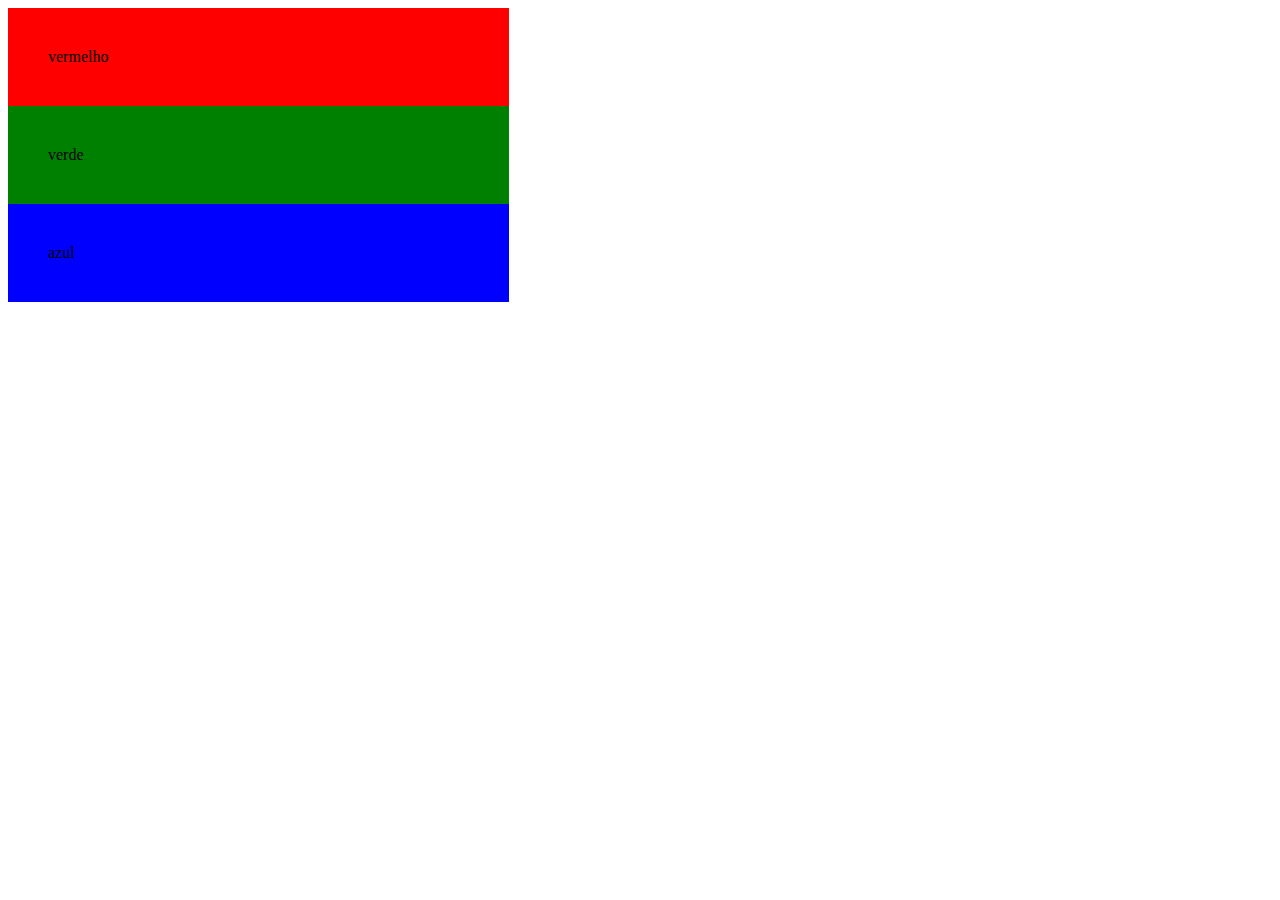
<file: index.html>
<!DOCTYPE html>
<html lang="pt-BR">
  <!--Cabeçalho-->
  <head>
    <meta charset="UTF-8" />
    <meta name="viewport" content="width=device-width, initial-scale=1.0" />
    <meta
      name="keywords"
      content="Primeira página, Python, 2025, desenvolvimento web, web, RJ, aprendizagem"
    />
    <meta name="author" content="nome" />
    <title>Primeira página web</title>

    <style>
      .content-container {
        .div1 {
          width: 33.3%;
          padding: 40px;
          background-color: red;
        }

        .div2 {
          width: 33.3%;
          padding: 40px;
          background-color: green;
        }

        .div3 {
          width: 33.3%;
          padding: 40px;
          background-color: blue;
        }
      }
    </style>
  </head>
  <body>
    <div class="content-container">
      <div class="div1">vermelho</div>
      <div class="div2">verde</div>
      <div class="div3">azul</div>
    </div>
  </body>
</html>
</file>
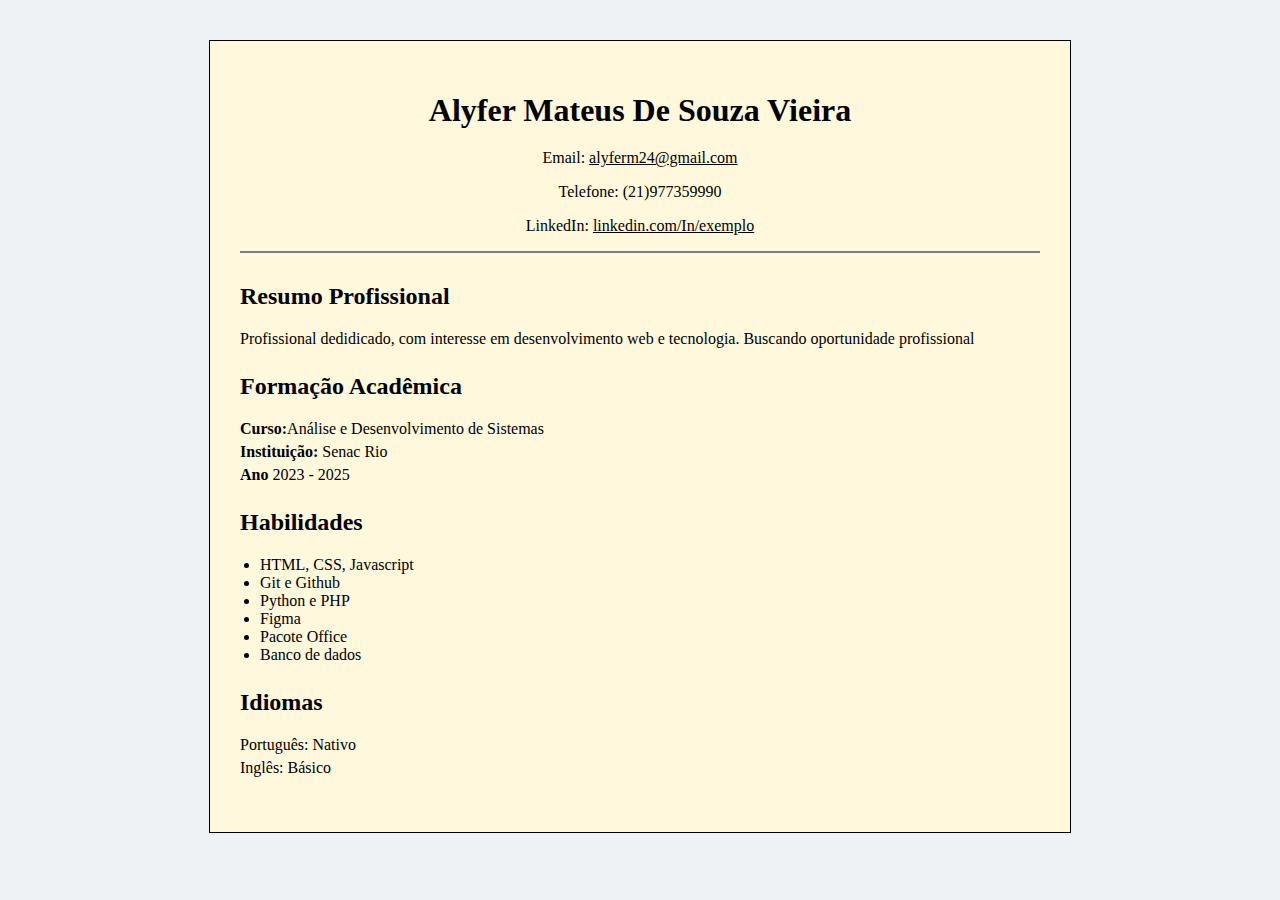
<file: curriculo.html>
<!DOCTYPE html>
<html lang="pt-BR">
  <head>
    <meta charset="UTF-8" />
    <meta name="viewport" content="width=device-width, initial-scale=1.0" />
    <title>Curriculo online</title>
    <link rel="stylesheet" href="curriculo.css">
  </head>

  <body>
    <div class="container">
      <div class="header">
        <h1>Alyfer Mateus De Souza Vieira</h1>
        <p>Email: <a href="">alyferm24@gmail.com</a></p>
        <p>Telefone: (21)977359990</p>
        <p>
          LinkedIn:
          <a href="https://linkedin.com/In/exemplo" target="_blank"
            >linkedin.com/In/exemplo</a
          >
        </p>
      </div>

      <div class="section">
        <h2>Resumo Profissional</h2>
        <p>
          Profissional dedidicado, com interesse em desenvolvimento web e
          tecnologia. Buscando oportunidade profissional
        </p>
      </div>
      <div class="section">
        <h2>Formação Acadêmica</h2>
        <p><strong>Curso:</strong>Análise e Desenvolvimento de Sistemas</p>
        <p><strong>Instituição:</strong> Senac Rio</p>
        <p><strong>Ano</strong> 2023 - 2025</p>
      </div>
      <div class="section">
        <h2>Habilidades</h2>

        <ul>
          <li>HTML, CSS, Javascript</li>
          <li>Git e Github</li>
          <li>Python e PHP</li>
          <li>Figma</li>
          <li>Pacote Office</li>
          <li>Banco de dados</li>
        </ul>
      </div>
      <div class="section">
        <h2>Idiomas</h2>
        <p>Português: Nativo</p>
        <p>Inglês: Básico</p>
      </div>
    </div>
  </body>
</html>
</file>
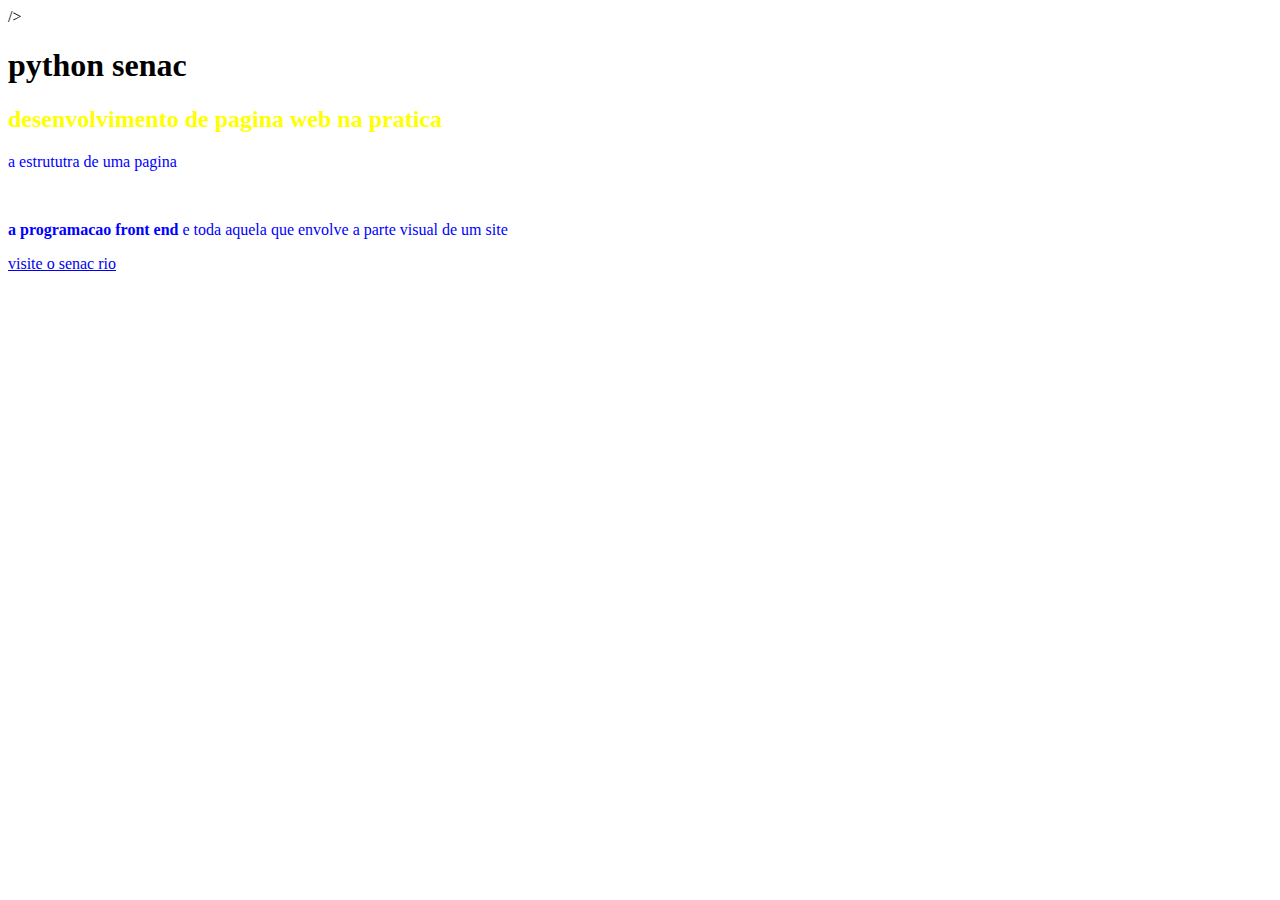
<file: index2.html>
<!DOCTYPE html>
<html long="pt-br">
  <!--cabecalho-->

  <head>
    <meta charset="UTF-8" />
    <meta name="viewport" content="width-device-width, initial-scale=1.0" />
    <meta
      name="keywords"
      content="primeira pagina, python, 2025, desenvolvimento web, web, rj, aprendizagem"
    />
    />
    <meta name="author" content="alyfer mateus" />
    <title>primeira pagina web</title>
  </head>
  <body>
    <style>
      .center-content {
        color: blue;
      }
      h2 {
        color: yellow;
      }
    </style>
    <h1>python senac</h1>
    <h2>desenvolvimento de pagina web na pratica</h2>
    <div class="center-content">
      <p>a estrututra de uma pagina</p>
      <br />

      <p>
        <strong>a programacao front end </strong>e toda aquela que envolve a parte
        visual de um site
      </p>
    </div>
    <a href="https://www.rj.senac.br/" target="_blank">visite o senac rio</a>
  </body>



  
</html>
</file>
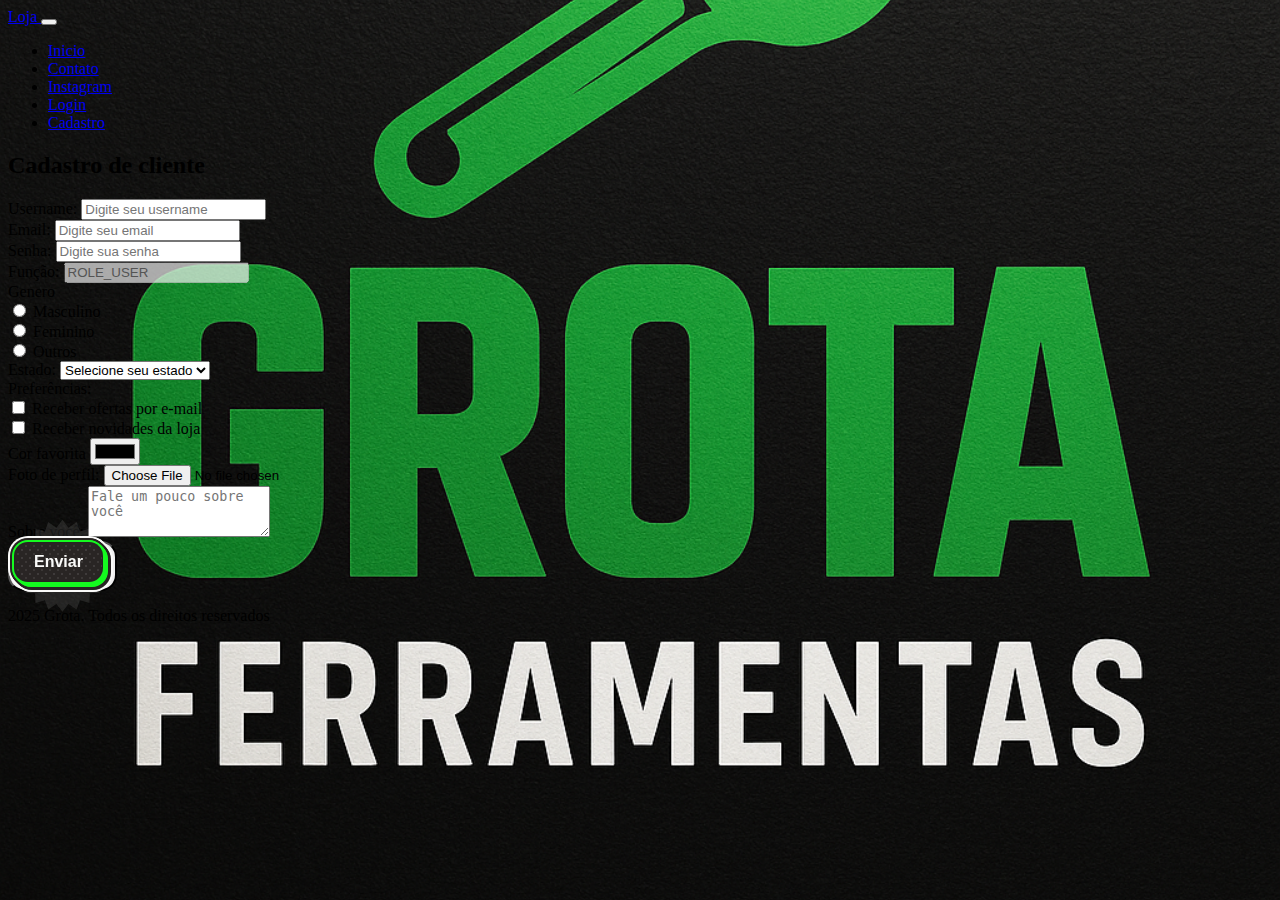
<file: Projeto final/cadastro.html>
<!DOCTYPE html>
<html lang="en">
  <head>
    <meta charset="UTF-8" />
    <meta name="viewport" content="width=device-width, initial-scale=1.0" />
    <title>Cadastro - blank</title>
    <script src="https://cdn.jsdelivr.net/npm/bootstrap@5.3.5/dist/js/bootstrap.bundle.min.js" integrity="sha384-k6d4wzSIapyDyv1kpU366/PK5hCdSbCRGRCMv+eplOQJWyd1fbcAu9OCUj5zNLiq" crossorigin="anonymous"></script>
    <link href="https://cdn.jsdelivr.net/npm/bootstrap@5.3.5/dist/css/bootstrap.min.css" rel="stylesheet" integrity="sha384-SgOJa3DmI69IUzQ2PVdRZhwQ+dy64/BUtbMJw1MZ8t5HZApcHrRKUc4W0kG879m7" crossorigin="anonymous">
    <link rel="stylesheet" href="contato.css">

    <link
      href="https://cdn.jsdelivr.net/npm/bootstrap@5.0.2/dist/css/bootstrap.min.css"
      rel="stylesheet"
      integrity="sha384-EVSTQN3/azprG1Anm3QDgpJLIm9Nao0Yz1ztcQTwFspd3yD65VohhpuuCOmLASjC"
      crossorigin="anonymous"
    />
    <link rel="shortcut icon" href="favicon.ico" type="image/x-icon">
    <script
      src="https://cdn.jsdelivr.net/npm/bootstrap@5.0.2/dist/js/bootstrap.min.js"
      integrity="sha384-cVKIPhGWiC2Al4u+LWgxfKTRIcfu0JTxR+EQDz/bgldoEyl4H0zUF0QKbrJ0EcQF"
      crossorigin="anonymous"
    ></script>
  </head>
  <body class="bg-light" >
    <nav class="navbar navbar-expanded-lg navbar-dark bg-dark">
        <div class="container">
            <a class="navbar-brand" href="#">Loja </a>
            <button class="navbar-toggler" type="button" data-bs-toggle="collapse" data-bs-target="#navbarNav">
                <span class="navbar-toggler-icon"></span>
            </button>
            <div class="collapse navbar-collapse" id="navbarNav" >
                <ul class="navbar-nav ms-auto">
                    <li class="nav-item"><a class="nav-link " href="#">Inicio</a></li>
                    <li class="nav-item"><a class="nav-link " href="./contato.html">Contato</a></li>
                    <li class="nav-item"><a class="nav-link " href="./insta.html">Instagram</a></li>
                    <li class="nav-item"><a class="nav-link " href="#">Login</a></li>
                    <li class="nav-item"><a class="nav-link active" href="./cadastro.html">Cadastro</a></li>


                </ul>
            </div>
           
        </div>

    </nav>
    <div class="container-fluid py-5">
      <div class="container bg-white w-50 p-5 rounded shadow">
        <h2 class="mb-4 text-center">Cadastro de cliente</h2>

        <form
          action="#"
          method="post"
          enctype="application/x-www-form-urlencoded"
        >
          <div class="mb-3">
            <label for="username" class="form-label">Username:</label>
            <input
              type="text"
              id="username"
              name="username"
              required
              class="form-control"
              placeholder="Digite seu username"
            />
          </div>

          <div class="mb-3">
            <label for="email" class="form-label">Email:</label>
            <input
              type="text"
              id="email"
              name="email"
              class="form-control"
              required
              placeholder="Digite seu email"
            />
          </div>

          <div class="mb-3">
            <label for="password" class="form-label">Senha:</label>
            <input
              type="text"
              id="password"
              name="password"
              class="form-control"
              required
              placeholder="Digite sua senha"
            />
          </div>

          <div class="mb-3">
            <label for="role" class="form-label">Função:</label>
            <input
              type="text"
              id="role"
              value="ROLE_USER"
              disabled
              name="role"
              class="form-control"
              required
              placeholder="Digite sua função"
            />
          </div>
          <div class="mb-3">
            <label for="genero" class="form-label">Genero</label><br />
            <div class="form-check form-check-inline">
              <input type="radio" name="genero" id="masc" value="masculino" />
              <label for="masc" form-check-label>Masculino</label>
            </div>

            <div class="form-check form-check-inline">
              <input type="radio" name="genero" id="fem" value="feminino" />
              <label for="fem" form-check-label>Feminino</label>
            </div>

            <div class="form-check form-check-inline">
              <input type="radio" name="genero" id="outro" value="outro" />
              <label for="outro" form-check-label>Outros</label>
            </div>
            <div class="mb-3">
              <label for="estado" class="form-label"> Estado: </label>
              <select name="estado" id="estado" class="form-select">
                <option selected disabled>Selecione seu estado</option>
                <option value="sp">São Paulo</option>
                <option value="rj">Rio de Janeiro</option>
                <option value="mg">Minas Gerais</option>
              </select>
            </div>

            <div class="mb-3">
              <label class="form-label">Preferências:</label><br />
              <div class="form-check">
                <input
                  type="checkbox"
                  class="form-check-input"
                  id="ofertas"
                  name="preferencias[]"
                  value="ofertas"
                />
                <label for="ofertas" class="form-check-label"
                  >Receber ofertas por e-mail</label
                >
              </div>
              <div class="form-check">
                <input
                  type="checkbox"
                  class="form-check-input"
                  id="novidades"
                  name="preferencias[]"
                  value="novidades"
                />
                <label for="novidades" class="form-check-label"
                  >Receber novidades da loja</label
                >
              </div>
            </div>
            
            <div class="mb-3">
                <label for="cor" class="form-label">Cor favorita</label>
                <input type="color" id="cor" class="form-control form-control-color">

          </div>
          <div class="mb-3">
            <label for="foto" class="form-label">Foto de perfil:</label>
            <input type="file" id="foto" name="foto" class="form-control">
        </div>
        
        <div class="mb-3">
            <label for="descricao" class="form-label">Sobre você:</label>
            <textarea name="descricao" class="form-control" id="descricao" placeholder="Fale um pouco sobre você" rows="3"></textarea>
        </div>

        

          
            
<button class="button">
    <div>
      <div>
        <div>Enviar</div>
      </div>
    </div>
  </button>
  
          </div>
        </form>
      </div>
    </div>
    <footer class="bg-dark text-white text-center py-4 mt-5">
      <p class="mb-0">2025 Grota. Todos os direitos reservados</p>
    </footer>
  
    
  </body>
</html>
</file>
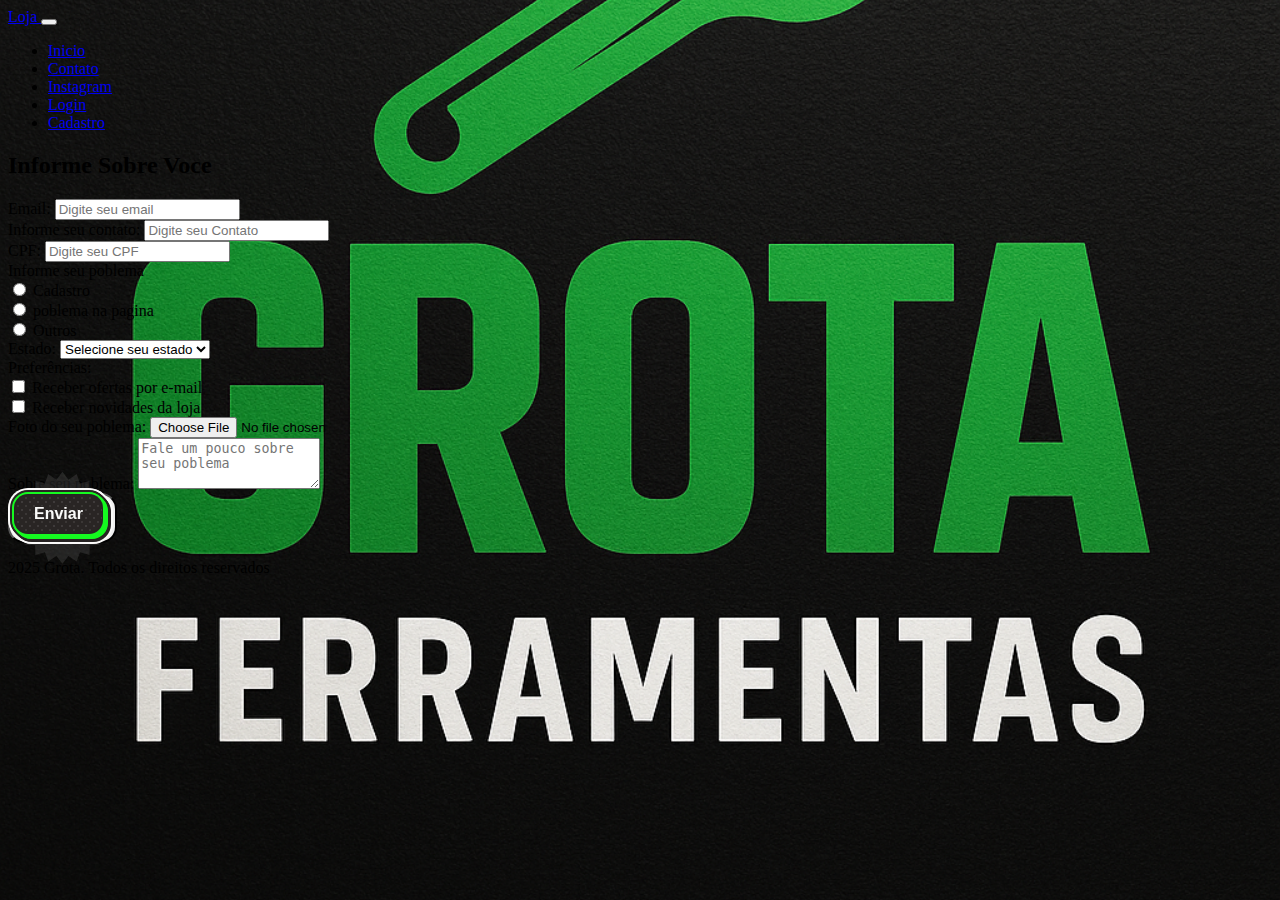
<file: Projeto final/contato.html>
<!DOCTYPE html>
<html lang="en">
<head>
    <meta charset="UTF-8">
    <meta name="viewport" content="width=device-width, initial-scale=1.0">
    <title>Grota contatos</title>   
    <script src="https://cdn.jsdelivr.net/npm/bootstrap@5.3.5/dist/js/bootstrap.bundle.min.js" integrity="sha384-k6d4wzSIapyDyv1kpU366/PK5hCdSbCRGRCMv+eplOQJWyd1fbcAu9OCUj5zNLiq" crossorigin="anonymous"></script>
    <link href="https://cdn.jsdelivr.net/npm/bootstrap@5.3.5/dist/css/bootstrap.min.css" rel="stylesheet" integrity="sha384-SgOJa3DmI69IUzQ2PVdRZhwQ+dy64/BUtbMJw1MZ8t5HZApcHrRKUc4W0kG879m7" crossorigin="anonymous">
    <link rel="stylesheet" href="contato.css">
    <link rel="shortcut icon" href="favicon.ico" type="image/x-icon">
</head>
<body>
</nav>
<body class="bg-light" >
    <nav class="navbar navbar-expanded-lg navbar-dark bg-dark">
        <div class="container">
            <a class="navbar-brand" href="#">Loja </a>
            <button class="navbar-toggler" type="button" data-bs-toggle="collapse" data-bs-target="#navbarNav">
                <span class="navbar-toggler-icon"></span>
            </button>
            <div class="collapse navbar-collapse" id="navbarNav" >
                <ul class="navbar-nav ms-auto">
                    <li class="nav-item"><a class="nav-link " href="#">Inicio</a></li>
                    <li class="nav-item"><a class="nav-link " href="./contato.html">Contato</a></li>
                    <li class="nav-item"><a class="nav-link " href="./insta.html">Instagram</a></li>
                    <li class="nav-item"><a class="nav-link " href="#">Login</a></li>
                    <li class="nav-item"><a class="nav-link active" href="./cadastro.html">Cadastro</a></li>


                </ul>
            </div>
           
        </div>

    </nav>
<div class="container-fluid py-5">
    <div class="container bg-white w-50 p-5 rounded shadow">
    <h2 class="mb-4 text-center"> Informe Sobre Voce </h2>

    <form action="#" method="post" enctype="application/x-www-form-urlencoded">

          <div class="mb-3">
                <label for="email" class="form-label">Email:</label>
                <input type="text" id="email" name="email" class="form-control" required placeholder="Digite seu email">
            </div>

            <div class="mb-3">
                <label for="contato" class="form-label">Informe seu contato:</label>
                <input type="text" id="contato" name="contato" class="form-control" required placeholder="Digite seu Contato">
            </div>

            <div class="mb-3">
                <label for="CPF" class="form-label">CPF:</label>
                <input type="text" id="cpf" name="CPF" class="form-control" required placeholder="Digite seu CPF">
            </div>

                <div class="mb-3" >
                    <label for="poblema" class="form-label">Informe seu poblema</label><br>
                    <div class="form-check form-check-inline">
                        <input type="radio" name="Cadastro" id="masc" value="Cadastro">
                        <label for="masc" form-check-label>Cadastro</label>
                    </div>
    
                    <div class="form-check form-check-inline">
                        <input type="radio" name="poblema na pagina" id="fem" value="poblema na pagina">
                        <label for="fem" form-check-label>poblema na pagina</label>
                    </div>
    
                    <div class="form-check form-check-inline">
                        <input type="radio" name="genero" id="outro" value="outro">
                        <label for="outro" form-check-label>Outros</label>
                    </div>
                <div class="mb-3">
                    <label for="estado" class="form-label">
                        Estado:
                    </label>
                    <select name="estado" id="estado" class="form-select">
                        <option selected disabled>Selecione seu estado</option>
                        <option value="sp">São Paulo</option>
                        <option value="rj">Rio de Janeiro</option>
                        <option value="mg">Minas Gerais</option>
                    </select>
                </div>
                
            <div class="mb-3">
                <label class="form-label">Preferências:</label><br />
                <div class="form-check">
                  <input
                    type="checkbox"
                    class="form-check-input"
                    id="ofertas"
                    name="preferencias[]"
                    value="ofertas"
                  />
                  <label for="ofertas" class="form-check-label"
                    >Receber ofertas por e-mail</label
                  >
                </div>
                <div class="form-check">
                  <input
                    type="checkbox"
                    class="form-check-input"
                    id="novidades"
                    name="preferencias[]"
                    value="novidades"
                  />
                  <label for="novidades" class="form-check-label"
                    >Receber novidades da loja</label
                  >
                </div>
              </div>
              <div class="mb-3">
                  <label for="foto" class="form-label">Foto do seu poblema:</label>
                  <input type="file" id="foto" name="foto" class="form-control">
              </div>
  
              <div class="mb-3">
                  <label for="descricao" class="form-label">Sobre seu poblema:</label>
                  <textarea name="descricao" class="form-control" id="descricao" placeholder="Fale um pouco sobre seu poblema" rows="3"></textarea>
              </div>
              <button class="button">
                <div>
                  <div>
                    <div>Enviar</div>
                  </div>
                </div>
              </button>
              
            
        </div>
        </div>

        
    <footer class="bg-dark text-white text-center py-4 mt-5">
        <p class="mb-0"> 2025 Grota. Todos os direitos reservados</p>
    </footer>
</body>
</html>
</file>
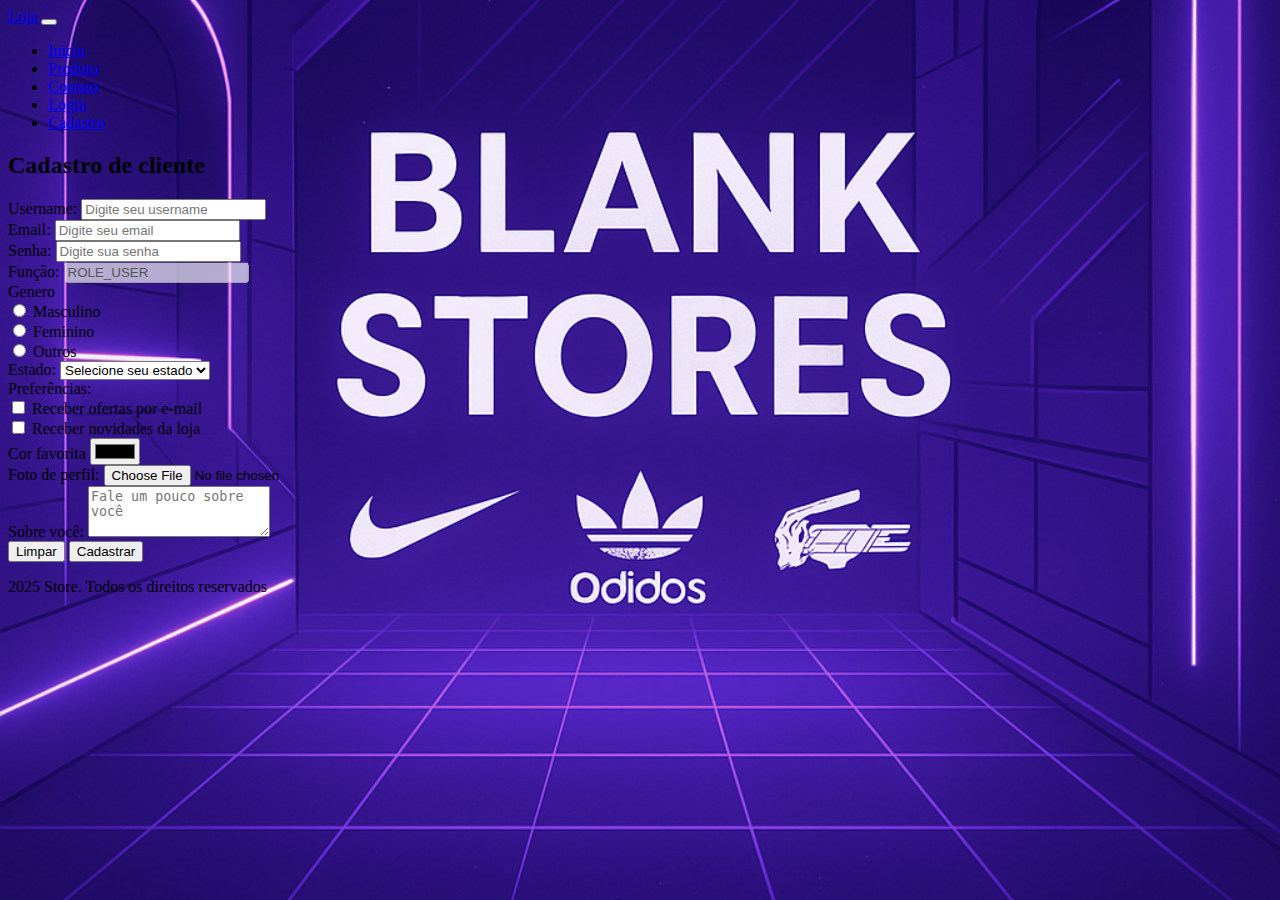
<file: projeto loja/cadastro.html>
<!DOCTYPE html>
<html lang="en">
  <head>
    <meta charset="UTF-8" />
    <meta name="viewport" content="width=device-width, initial-scale=1.0" />
    <title>Cadastro - blank</title>
    <link rel="stylesheet" href="cadastro.css">

    <link
      href="https://cdn.jsdelivr.net/npm/bootstrap@5.0.2/dist/css/bootstrap.min.css"
      rel="stylesheet"
      integrity="sha384-EVSTQN3/azprG1Anm3QDgpJLIm9Nao0Yz1ztcQTwFspd3yD65VohhpuuCOmLASjC"
      crossorigin="anonymous"
    />
    <link rel="shortcut icon" href="favicon.ico" type="image/x-icon">
    <script
      src="https://cdn.jsdelivr.net/npm/bootstrap@5.0.2/dist/js/bootstrap.min.js"
      integrity="sha384-cVKIPhGWiC2Al4u+LWgxfKTRIcfu0JTxR+EQDz/bgldoEyl4H0zUF0QKbrJ0EcQF"
      crossorigin="anonymous"
    ></script>
  </head>
  <body class="bg-light">
    <nav class="navbar navbar-expanded-lg navbar-dark bg-dark">
      <div class="container">
        <a class="navbar-brand" href="#">Loja </a>
        <button
          class="navbar-toggler"
          type="button"
          data-bs-toggle="collapse"
          data-bs-target="#navbarNav"
        >
          <span class="navbar-toggler-icon"></span>
        </button>
        <div class="collapse navbar-collapse" id="navbarNav">
          <ul class="navbar-nav ms-auto">
            <li class="nav-item"><a class="nav-link" href="#">Inicio</a></li>
            <li class="nav-item"><a class="nav-link" href="#">Produto</a></li>
            <li class="nav-item"><a class="nav-link" href="#">Contato</a></li>
            <li class="nav-item">
              <a class="nav-link" href="login.html">Login</a>
            </li>
            <li class="nav-item">
              <a class="nav-link active" href="cadastro.html">Cadastro</a>
            </li>
          </ul>
        </div>
      </div>
    </nav>
    <div class="container-fluid py-5">
      <div class="container bg-white w-50 p-5 rounded shadow">
        <h2 class="mb-4 text-center">Cadastro de cliente</h2>

        <form
          action="#"
          method="post"
          enctype="application/x-www-form-urlencoded"
        >
          <div class="mb-3">
            <label for="username" class="form-label">Username:</label>
            <input
              type="text"
              id="username"
              name="username"
              required
              class="form-control"
              placeholder="Digite seu username"
            />
          </div>

          <div class="mb-3">
            <label for="email" class="form-label">Email:</label>
            <input
              type="text"
              id="email"
              name="email"
              class="form-control"
              required
              placeholder="Digite seu email"
            />
          </div>

          <div class="mb-3">
            <label for="password" class="form-label">Senha:</label>
            <input
              type="text"
              id="password"
              name="password"
              class="form-control"
              required
              placeholder="Digite sua senha"
            />
          </div>

          <div class="mb-3">
            <label for="role" class="form-label">Função:</label>
            <input
              type="text"
              id="role"
              value="ROLE_USER"
              disabled
              name="role"
              class="form-control"
              required
              placeholder="Digite sua função"
            />
          </div>
          <div class="mb-3">
            <label for="genero" class="form-label">Genero</label><br />
            <div class="form-check form-check-inline">
              <input type="radio" name="genero" id="masc" value="masculino" />
              <label for="masc" form-check-label>Masculino</label>
            </div>

            <div class="form-check form-check-inline">
              <input type="radio" name="genero" id="fem" value="feminino" />
              <label for="fem" form-check-label>Feminino</label>
            </div>

            <div class="form-check form-check-inline">
              <input type="radio" name="genero" id="outro" value="outro" />
              <label for="outro" form-check-label>Outros</label>
            </div>
            <div class="mb-3">
              <label for="estado" class="form-label"> Estado: </label>
              <select name="estado" id="estado" class="form-select">
                <option selected disabled>Selecione seu estado</option>
                <option value="sp">São Paulo</option>
                <option value="rj">Rio de Janeiro</option>
                <option value="mg">Minas Gerais</option>
              </select>
            </div>

            <div class="mb-3">
              <label class="form-label">Preferências:</label><br />
              <div class="form-check">
                <input
                  type="checkbox"
                  class="form-check-input"
                  id="ofertas"
                  name="preferencias[]"
                  value="ofertas"
                />
                <label for="ofertas" class="form-check-label"
                  >Receber ofertas por e-mail</label
                >
              </div>
              <div class="form-check">
                <input
                  type="checkbox"
                  class="form-check-input"
                  id="novidades"
                  name="preferencias[]"
                  value="novidades"
                />
                <label for="novidades" class="form-check-label"
                  >Receber novidades da loja</label
                >
              </div>
            </div>
            
            <div class="mb-3">
                <label for="cor" class="form-label">Cor favorita</label>
                <input type="color" id="cor" class="form-control form-control-color">

          </div>
          <div class="mb-3">
            <label for="foto" class="form-label">Foto de perfil:</label>
            <input type="file" id="foto" name="foto" class="form-control">
        </div>
        
        <div class="mb-3">
            <label for="descricao" class="form-label">Sobre você:</label>
            <textarea name="descricao" class="form-control" id="descricao" placeholder="Fale um pouco sobre você" rows="3"></textarea>
        </div>

        

          <div class="d-flex justify-content-between">
            <button type="reset" class="btn btn-secondary">Limpar</button>
            <button type="submit" class="btn btn-primary">Cadastrar</button>
          </div>
        </form>
      </div>
    </div>
    <footer class="bg-dark text-white text-center py-4 mt-5">
      <p class="mb-0">2025 Store. Todos os direitos reservados</p>
    </footer>
    <script>
      async function enviarCadastro(event) {
        event.preventDefault();

        const dados = {
          username: document.getElementById("username").value,
          email: document.getElementById("email").value,
          password: document.getElementById("password").value,
          role: document.getElementById("role").value,
        };

        try {
          const response = await fetch("http://localhost:8080/auth/register", {
            method: "POST",

            headers: {
              "Content-type": "application/json",
            },

            body: JSON.stringify(dados),
          });

          if (response.ok) {
            const resultado = await response.json();
            alert("Cadastro enviado com sucesso!");
            console.log("Resposta da api", resultado);
          } else {
            alert("Erro ao enviar cadastro", response);
          }
        } catch (error) {
          alert("Erro desconhecido!");
        }
      }

      document.querySelector("form").addEventListener("submit", enviarCadastro);
    </script>
  </body>
</html>
</file>
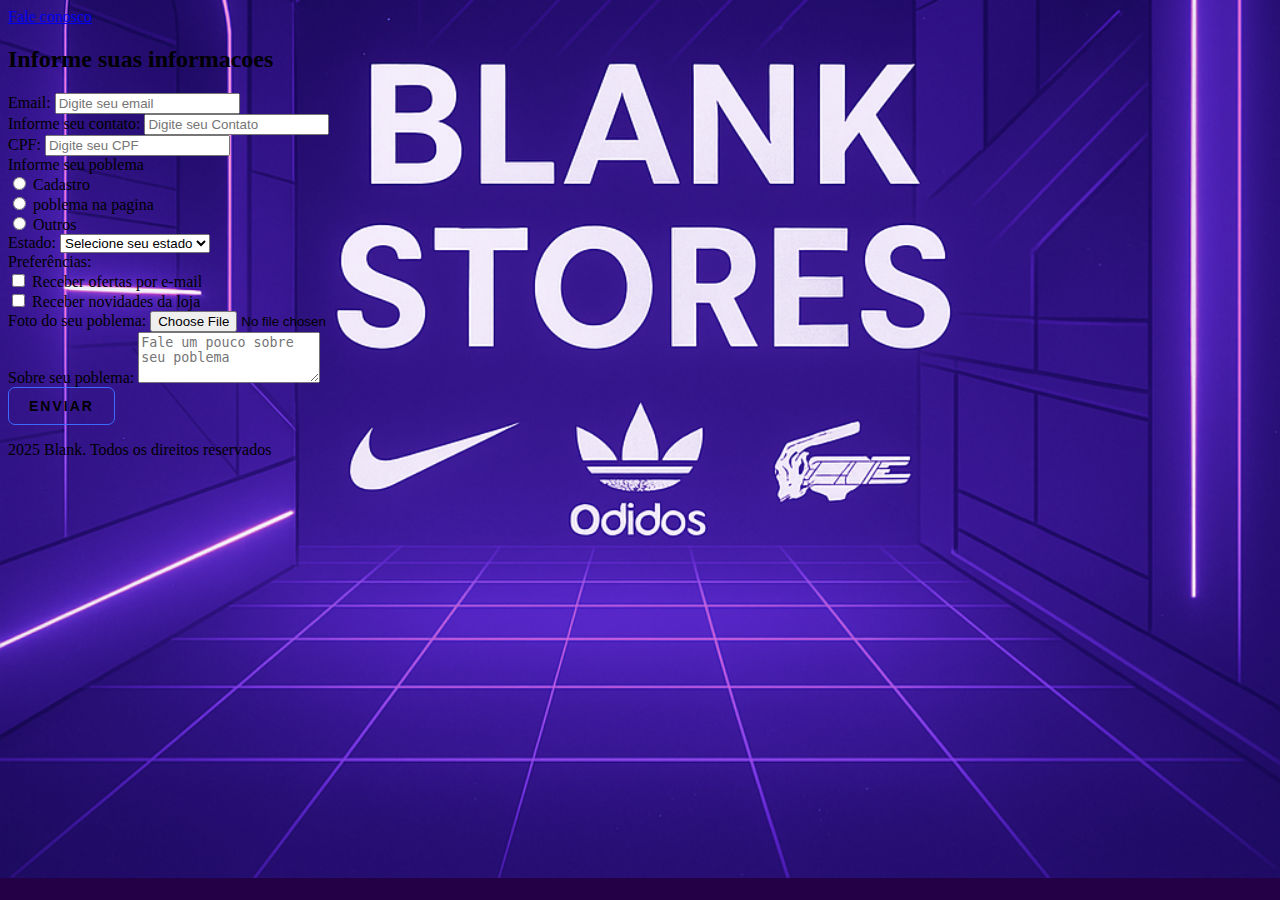
<file: projeto loja/contatoLJ.html>
<!DOCTYPE html>
<html lang="en">
<head>
    <meta charset="UTF-8">
    <meta name="viewport" content="width=device-width, initial-scale=1.0">
    <title>blank contatos</title>   
    <link href="https://cdn.jsdelivr.net/npm/bootstrap@5.0.2/dist/css/bootstrap.min.css" rel="stylesheet" integrity="sha384-EVSTQN3/azprG1Anm3QDgpJLIm9Nao0Yz1ztcQTwFspd3yD65VohhpuuCOmLASjC" crossorigin="anonymous">
    <link rel="stylesheet" href="contato.css">
    <script src="https://cdn.jsdelivr.net/npm/bootstrap@5.0.2/dist/js/bootstrap.min.js" integrity="sha384-cVKIPhGWiC2Al4u+LWgxfKTRIcfu0JTxR+EQDz/bgldoEyl4H0zUF0QKbrJ0EcQF" crossorigin="anonymous"></script>
    <link rel="shortcut icon" href="favicon.ico" type="image/x-icon">
</head>
<body>
 <div>
<a href="tel:21977359990">Fale conosco</a>
</nav>
<div class="container-fluid py-5">
    <div class="container bg-white w-50 p-5 rounded shadow">
    <h2 class="mb-4 text-center"> Informe suas informacoes </h2>

    <form action="#" method="post" enctype="application/x-www-form-urlencoded">

          <div class="mb-3">
                <label for="email" class="form-label">Email:</label>
                <input type="text" id="email" name="email" class="form-control" required placeholder="Digite seu email">
            </div>

            <div class="mb-3">
                <label for="contato" class="form-label">Informe seu contato:</label>
                <input type="text" id="contato" name="contato" class="form-control" required placeholder="Digite seu Contato">
            </div>

            <div class="mb-3">
                <label for="CPF" class="form-label">CPF:</label>
                <input type="text" id="cpf" name="CPF" class="form-control" required placeholder="Digite seu CPF">
            </div>

                <div class="mb-3" >
                    <label for="poblema" class="form-label">Informe seu poblema</label><br>
                    <div class="form-check form-check-inline">
                        <input type="radio" name="Cadastro" id="masc" value="Cadastro">
                        <label for="masc" form-check-label>Cadastro</label>
                    </div>
    
                    <div class="form-check form-check-inline">
                        <input type="radio" name="poblema na pagina" id="fem" value="poblema na pagina">
                        <label for="fem" form-check-label>poblema na pagina</label>
                    </div>
    
                    <div class="form-check form-check-inline">
                        <input type="radio" name="genero" id="outro" value="outro">
                        <label for="outro" form-check-label>Outros</label>
                    </div>
                <div class="mb-3">
                    <label for="estado" class="form-label">
                        Estado:
                    </label>
                    <select name="estado" id="estado" class="form-select">
                        <option selected disabled>Selecione seu estado</option>
                        <option value="sp">São Paulo</option>
                        <option value="rj">Rio de Janeiro</option>
                        <option value="mg">Minas Gerais</option>
                    </select>
                </div>
                
            <div class="mb-3">
                <label class="form-label">Preferências:</label><br />
                <div class="form-check">
                  <input
                    type="checkbox"
                    class="form-check-input"
                    id="ofertas"
                    name="preferencias[]"
                    value="ofertas"
                  />
                  <label for="ofertas" class="form-check-label"
                    >Receber ofertas por e-mail</label
                  >
                </div>
                <div class="form-check">
                  <input
                    type="checkbox"
                    class="form-check-input"
                    id="novidades"
                    name="preferencias[]"
                    value="novidades"
                  />
                  <label for="novidades" class="form-check-label"
                    >Receber novidades da loja</label
                  >
                </div>
              </div>
              <div class="mb-3">
                  <label for="foto" class="form-label">Foto do seu poblema:</label>
                  <input type="file" id="foto" name="foto" class="form-control">
              </div>
  
              <div class="mb-3">
                  <label for="descricao" class="form-label">Sobre seu poblema:</label>
                  <textarea name="descricao" class="form-control" id="descricao" placeholder="Fale um pouco sobre seu poblema" rows="3"></textarea>
              </div>
                
         
    
                
            <button>

                Enviar

            </button>
        </div>
        </div>
        
    <footer class="bg-dark text-white text-center py-4 mt-5">
        <p class="mb-0"> 2025 Blank. Todos os direitos reservados</p>
        </footer>
    
</body>
</html>
</file>
<file: curriculo.css>
body{
    font-family: Garamond;
    background-color: #eef2f5;
    margin: 0;
    padding: 0;
}

.container{
    max-width: 800px;
    margin: 40px auto;
    background-color: cornsilk;
    padding: 30px;
    box-shadow: 0 0 15px rgba(0,0,0,0 1);
    border: 1px solid rgb(0, 0, 0);

}

h1, h2{
    color: black;
    margin-bottom: 20px;
}

.header{
margin-bottom: 30px;
text-align: center;
border-bottom: 2px solid #708090;
}

 .section{
    margin-bottom: 25px;
}

 .section p {

    margin: 5px 0;
}

a{
    color: black;
    text-decoration: underline;
}

ul{
    padding-left: 20px;
}
</file>
<file: Projeto final/contato.css>
body{
    background-color: #240046;
    background-image: url('ChatGPT\ Image\ 16_04_2025\,\ 19_26_49.png');
    background-size: cover;
    background-position: center;
    background-repeat: no-repeat;
}
    

 
.button {
    --stone-50: #fafaf9;
    --stone-800: #292524;
    --yellow-400:  #15fa20;
  
    font-family: "Rubik", sans-serif;
    cursor: pointer;
    position: relative;
    display: inline-flex;
    align-items: center;
    justify-content: center;
    font-weight: bold;
    line-height: 1;
    font-size: 1rem;
    border-radius: 1rem;
    outline: 2px solid transparent;
    outline-offset: 6px;
    color: var(--stone-50);
  
    &:active {
      outline-color: var(--yellow-400);
    }
  
    &:focus-visible {
      outline-color: var(--yellow-400);
      outline-style: dashed;
    }
  
    &::before {
      content: "";
      position: absolute;
      z-index: 0;
      height: 200%;
      max-height: 100px;
      aspect-ratio: 1;
      margin: auto;
      background: white;
      clip-path: polygon(
        100% 50%,
        91.48% 56.57%,
        97.55% 65.45%,
        87.42% 69.07%,
        90.45% 79.39%,
        79.7% 79.7%,
        79.39% 90.45%,
        69.07% 87.42%,
        65.45% 97.55%,
        56.57% 91.48%,
        50% 100%,
        43.43% 91.48%,
        34.55% 97.55%,
        30.93% 87.42%,
        20.61% 90.45%,
        20.3% 79.7%,
        9.55% 79.39%,
        12.58% 69.07%,
        2.45% 65.45%,
        8.52% 56.57%,
        0% 50%,
        8.52% 43.43%,
        2.45% 34.55%,
        12.58% 30.93%,
        9.55% 20.61%,
        20.3% 20.3%,
        20.61% 9.55%,
        30.93% 12.58%,
        34.55% 2.45%,
        43.43% 8.52%,
        50% 0%,
        56.57% 8.52%,
        65.45% 2.45%,
        69.07% 12.58%,
        79.39% 9.55%,
        79.7% 20.3%,
        90.45% 20.61%,
        87.42% 30.93%,
        97.55% 34.55%,
        91.48% 43.43%
      );
  
      animation: star-rotate 4s linear infinite;
      opacity: 0.1;
    }
  
    &:hover::before {
      opacity: 1;
    }
  
    & > div {
      padding: 2px;
      border-radius: 1rem;
      background-color: var(--yellow-400);
      transform: translate(-4px, -4px);
      transition: all 150ms ease;
      box-shadow:
        0.5px 0.5px 0 0 var(--yellow-400),
        1px 1px 0 0 var(--yellow-400),
        1.5px 1.5px 0 0 var(--yellow-400),
        2px 2px 0 0 var(--yellow-400),
        2.5px 2.5px 0 0 var(--yellow-400),
        3px 3px 0 0 var(--yellow-400),
        0 0 0 2px var(--stone-800),
        0.5px 0.5px 0 2px var(--stone-800),
        1px 1px 0 2px var(--stone-800),
        1.5px 1.5px 0 2px var(--stone-800),
        2px 2px 0 2px var(--stone-800),
        2.5px 2.5px 0 2px var(--stone-800),
        3px 3px 0 2px var(--stone-800),
        3.5px 3.5px 0 2px var(--stone-800),
        4px 4px 0 2px var(--stone-800),
        0 0 0 4px var(--stone-50),
        0.5px 0.5px 0 4px var(--stone-50),
        1px 1px 0 4px var(--stone-50),
        1.5px 1.5px 0 4px var(--stone-50),
        2px 2px 0 4px var(--stone-50),
        2.5px 2.5px 0 4px var(--stone-50),
        3px 3px 0 4px var(--stone-50),
        3.5px 3.5px 0 4px var(--stone-50),
        4px 4px 0 4px var(--stone-50);
  
      .button:hover & {
        transform: translate(0, 0);
        box-shadow:
          0 0 0 0 var(--yellow-400),
          0 0 0 0 var(--yellow-400),
          0 0 0 0 var(--yellow-400),
          0 0 0 0 var(--yellow-400),
          0 0 0 0 var(--yellow-400),
          0 0 0 0 var(--yellow-400),
          0 0 0 2px var(--stone-800),
          0 0 0 2px var(--stone-800),
          0 0 0 2px var(--stone-800),
          0 0 0 2px var(--stone-800),
          0 0 0 2px var(--stone-800),
          0 0 0 2px var(--stone-800),
          0 0 0 2px var(--stone-800),
          0 0 0 2px var(--stone-800),
          0 0 0 2px var(--stone-800),
          0 0 0 4px var(--stone-50),
          0 0 0 4px var(--stone-50),
          0 0 0 4px var(--stone-50),
          0 0 0 4px var(--stone-50),
          0 0 0 4px var(--stone-50),
          0 0 0 4px var(--stone-50),
          0 0 0 4px var(--stone-50),
          0 0 0 4px var(--stone-50),
          0 0 0 4px var(--stone-50);
      }
  
      & > div {
        position: relative;
        pointer-events: none;
        border-radius: calc(1rem - 2px);
        background-color: var(--stone-800);
  
        &::before {
          content: "";
          position: absolute;
          inset: 0;
          border-radius: 1rem;
          opacity: 0.1;
          background-image: radial-gradient(
              rgb(255 255 255 / 80%) 20%,
              transparent 20%
            ),
            radial-gradient(rgb(255 255 255 / 100%) 20%, transparent 20%);
          background-position:
            0 0,
            4px 4px;
          background-size: 8px 8px;
          mix-blend-mode: hard-light;
          box-shadow: inset 0 0 0 1px var(--stone-800);
          animation: dots 0.4s infinite linear;
          transition: opacity 150ms ease;
        }
  
        & > div {
          position: relative;
          display: flex;
          align-items: center;
          padding: 0.75rem 1.25rem;
          gap: 0.25rem;
          filter: drop-shadow(0 -1px 0 var(--stone-800));
  
          &:hover {
            filter: drop-shadow(0 -1px 0 rgba(255, 255, 255, 0.1));
          }
  
          &:active {
            transform: translateY(2px);
          }
        }
      }
    }
  }
  
  @keyframes star-rotate {
    from {
      transform: rotate(0deg);
    }
    to {
      transform: rotate(360deg);
    }
  }
  
  @keyframes dots {
    0% {
      background-position:
        0 0,
        4px 4px;
    }
    100% {
      background-position:
        8px 0,
        12px 4px;
    }
  }
  
  @media (prefers-color-scheme: dark) {
    .button {
      &:active,
      &:focus-visible {
        outline-color: var(--yellow-400);
      }
    }
  }
</file>
<file: projeto loja/cadastro.css>
body{

    background-color: #240046;
    background-image: url('ChatGPT\ Image\ 7_04_2025\,\ 21_15_52.png');
    background-size: cover;
    background-position: center;
    background-repeat: no-repeat;
}
</file>
<file: projeto loja/contato.css>
/* From Uiverse.io by mrhyddenn */ 
button {
    padding: 10px 20px;
    border-radius: 7px;
    border: 1px solid rgb(61, 106, 255);
    font-size: 14px;
    text-transform: uppercase;
    font-weight: 600;
    letter-spacing: 2px;
    background: transparent;
    color: black;
    overflow: hidden;
    box-shadow: 0 0 0 0 transparent;
    -webkit-transition: all 0.2s ease-in;
    -moz-transition: all 0.2s ease-in;
    transition: all 0.2s ease-in;
  }
  
  button:hover {
    background: rgb(61, 106, 255);
    box-shadow: 0 0 30px 5px rgba(0, 142, 236, 0.815);
    -webkit-transition: all 0.2s ease-out;
    -moz-transition: all 0.2s ease-out;
    transition: all 0.2s ease-out;
  }
  
  button:hover::before {
    -webkit-animation: sh02 0.5s 0s linear;
    -moz-animation: sh02 0.5s 0s linear;
    animation: sh02 0.5s 0s linear;
  }
  
  button::before {
    content: '';
    display: block;
    width: 0px;
    height: 86%;
    position: absolute;
    top: 7%;
    left: 0%;
    opacity: 0;
    background: #fff;
    box-shadow: 0 0 50px 30px #fff;
    -webkit-transform: skewX(-20deg);
    -moz-transform: skewX(-20deg);
    -ms-transform: skewX(-20deg);
    -o-transform: skewX(-20deg);
    transform: skewX(-20deg);
  }
  
  @keyframes sh02 {
    from {
      opacity: 0;
      left: 0%;
    }
  
    50% {
      opacity: 1;
    }
  
    to {
      opacity: 0;
      left: 100%;
    }
  }
  
  button:active {
    box-shadow: 0 0 0 0 transparent;
    -webkit-transition: box-shadow 0.2s ease-in;
    -moz-transition: box-shadow 0.2s ease-in;
    transition: box-shadow 0.2s ease-in;
  }
  

  body{

    background-color: #240046;
    background-image: url('ChatGPT\ Image\ 7_04_2025\,\ 21_15_52.png');
    background-size: cover;
    background-position: center;
    background-repeat: no-repeat;
}
</file>
